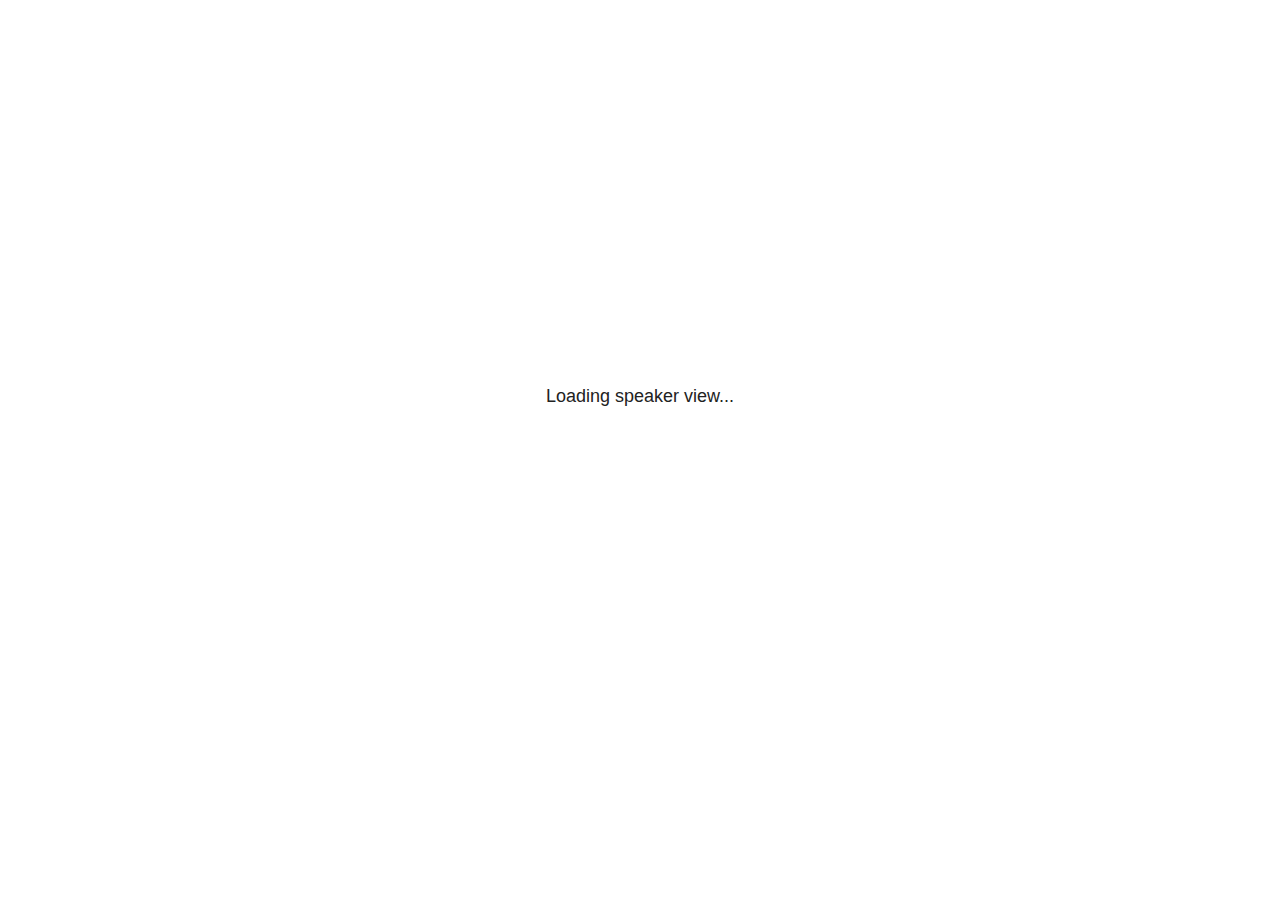
<file: slides/plugin/notes/notes.html>
<!doctype html>
<html lang="en">
	<head>
		<meta charset="utf-8">

		<title>reveal.js - Slide Notes</title>

		<style>
			body {
				font-family: Helvetica;
				font-size: 18px;
			}

			#current-slide,
			#upcoming-slide,
			#speaker-controls {
				padding: 6px;
				box-sizing: border-box;
				-moz-box-sizing: border-box;
			}

			#current-slide iframe,
			#upcoming-slide iframe {
				width: 100%;
				height: 100%;
				border: 1px solid #ddd;
			}

			#current-slide .label,
			#upcoming-slide .label {
				position: absolute;
				top: 10px;
				left: 10px;
				z-index: 2;
			}

			#connection-status {
				position: absolute;
				top: 0;
				left: 0;
				width: 100%;
				height: 100%;
				z-index: 20;
				padding: 30% 20% 20% 20%;
				font-size: 18px;
				color: #222;
				background: #fff;
				text-align: center;
				box-sizing: border-box;
				line-height: 1.4;
			}

			.overlay-element {
				height: 34px;
				line-height: 34px;
				padding: 0 10px;
				text-shadow: none;
				background: rgba( 220, 220, 220, 0.8 );
				color: #222;
				font-size: 14px;
			}

			.overlay-element.interactive:hover {
				background: rgba( 220, 220, 220, 1 );
			}

			#current-slide {
				position: absolute;
				width: 60%;
				height: 100%;
				top: 0;
				left: 0;
				padding-right: 0;
			}

			#upcoming-slide {
				position: absolute;
				width: 40%;
				height: 40%;
				right: 0;
				top: 0;
			}

			/* Speaker controls */
			#speaker-controls {
				position: absolute;
				top: 40%;
				right: 0;
				width: 40%;
				height: 60%;
				overflow: auto;
				font-size: 18px;
			}

				.speaker-controls-time.hidden,
				.speaker-controls-notes.hidden {
					display: none;
				}

				.speaker-controls-time .label,
				.speaker-controls-pace .label,
				.speaker-controls-notes .label {
					text-transform: uppercase;
					font-weight: normal;
					font-size: 0.66em;
					color: #666;
					margin: 0;
				}

				.speaker-controls-time, .speaker-controls-pace {
					border-bottom: 1px solid rgba( 200, 200, 200, 0.5 );
					margin-bottom: 10px;
					padding: 10px 16px;
					padding-bottom: 20px;
					cursor: pointer;
				}

				.speaker-controls-time .reset-button {
					opacity: 0;
					float: right;
					color: #666;
					text-decoration: none;
				}
				.speaker-controls-time:hover .reset-button {
					opacity: 1;
				}

				.speaker-controls-time .timer,
				.speaker-controls-time .clock {
					width: 50%;
				}

				.speaker-controls-time .timer,
				.speaker-controls-time .clock,
				.speaker-controls-time .pacing .hours-value,
				.speaker-controls-time .pacing .minutes-value,
				.speaker-controls-time .pacing .seconds-value {
					font-size: 1.9em;
				}

				.speaker-controls-time .timer {
					float: left;
				}

				.speaker-controls-time .clock {
					float: right;
					text-align: right;
				}

				.speaker-controls-time span.mute {
					opacity: 0.3;
				}

				.speaker-controls-time .pacing-title {
					margin-top: 5px;
				}

				.speaker-controls-time .pacing.ahead {
					color: blue;
				}

				.speaker-controls-time .pacing.on-track {
					color: green;
				}

				.speaker-controls-time .pacing.behind {
					color: red;
				}

				.speaker-controls-notes {
					padding: 10px 16px;
				}

				.speaker-controls-notes .value {
					margin-top: 5px;
					line-height: 1.4;
					font-size: 1.2em;
				}

			/* Layout selector */
			#speaker-layout {
				position: absolute;
				top: 10px;
				right: 10px;
				color: #222;
				z-index: 10;
			}
				#speaker-layout select {
					position: absolute;
					width: 100%;
					height: 100%;
					top: 0;
					left: 0;
					border: 0;
					box-shadow: 0;
					cursor: pointer;
					opacity: 0;

					font-size: 1em;
					background-color: transparent;

					-moz-appearance: none;
					-webkit-appearance: none;
					-webkit-tap-highlight-color: rgba(0, 0, 0, 0);
				}

				#speaker-layout select:focus {
					outline: none;
					box-shadow: none;
				}

			.clear {
				clear: both;
			}

			/* Speaker layout: Wide */
			body[data-speaker-layout="wide"] #current-slide,
			body[data-speaker-layout="wide"] #upcoming-slide {
				width: 50%;
				height: 45%;
				padding: 6px;
			}

			body[data-speaker-layout="wide"] #current-slide {
				top: 0;
				left: 0;
			}

			body[data-speaker-layout="wide"] #upcoming-slide {
				top: 0;
				left: 50%;
			}

			body[data-speaker-layout="wide"] #speaker-controls {
				top: 45%;
				left: 0;
				width: 100%;
				height: 50%;
				font-size: 1.25em;
			}

			/* Speaker layout: Tall */
			body[data-speaker-layout="tall"] #current-slide,
			body[data-speaker-layout="tall"] #upcoming-slide {
				width: 45%;
				height: 50%;
				padding: 6px;
			}

			body[data-speaker-layout="tall"] #current-slide {
				top: 0;
				left: 0;
			}

			body[data-speaker-layout="tall"] #upcoming-slide {
				top: 50%;
				left: 0;
			}

			body[data-speaker-layout="tall"] #speaker-controls {
				padding-top: 40px;
				top: 0;
				left: 45%;
				width: 55%;
				height: 100%;
				font-size: 1.25em;
			}

			/* Speaker layout: Notes only */
			body[data-speaker-layout="notes-only"] #current-slide,
			body[data-speaker-layout="notes-only"] #upcoming-slide {
				display: none;
			}

			body[data-speaker-layout="notes-only"] #speaker-controls {
				padding-top: 40px;
				top: 0;
				left: 0;
				width: 100%;
				height: 100%;
				font-size: 1.25em;
			}

			@media screen and (max-width: 1080px) {
				body[data-speaker-layout="default"] #speaker-controls {
					font-size: 16px;
				}
			}

			@media screen and (max-width: 900px) {
				body[data-speaker-layout="default"] #speaker-controls {
					font-size: 14px;
				}
			}

			@media screen and (max-width: 800px) {
				body[data-speaker-layout="default"] #speaker-controls {
					font-size: 12px;
				}
			}

		</style>
	</head>

	<body>

		<div id="connection-status">Loading speaker view...</div>

		<div id="current-slide"></div>
		<div id="upcoming-slide"><span class="overlay-element label">Upcoming</span></div>
		<div id="speaker-controls">
			<div class="speaker-controls-time">
				<h4 class="label">Time <span class="reset-button">Click to Reset</span></h4>
				<div class="clock">
					<span class="clock-value">0:00 AM</span>
				</div>
				<div class="timer">
					<span class="hours-value">00</span><span class="minutes-value">:00</span><span class="seconds-value">:00</span>
				</div>
				<div class="clear"></div>

				<h4 class="label pacing-title" style="display: none">Pacing – Time to finish current slide</h4>
				<div class="pacing" style="display: none">
					<span class="hours-value">00</span><span class="minutes-value">:00</span><span class="seconds-value">:00</span>
				</div>
			</div>

			<div class="speaker-controls-notes hidden">
				<h4 class="label">Notes</h4>
				<div class="value"></div>
			</div>
		</div>
		<div id="speaker-layout" class="overlay-element interactive">
			<span class="speaker-layout-label"></span>
			<select class="speaker-layout-dropdown"></select>
		</div>

		<script src="../../plugin/markdown/marked.js"></script>
		<script>

			(function() {

				var notes,
					notesValue,
					currentState,
					currentSlide,
					upcomingSlide,
					layoutLabel,
					layoutDropdown,
					pendingCalls = {},
					lastRevealApiCallId = 0,
					connected = false;

				var SPEAKER_LAYOUTS = {
					'default': 'Default',
					'wide': 'Wide',
					'tall': 'Tall',
					'notes-only': 'Notes only'
				};

				setupLayout();

				var connectionStatus = document.querySelector( '#connection-status' );
				var connectionTimeout = setTimeout( function() {
					connectionStatus.innerHTML = 'Error connecting to main window.<br>Please try closing and reopening the speaker view.';
				}, 5000 );

				window.addEventListener( 'message', function( event ) {

					clearTimeout( connectionTimeout );
					connectionStatus.style.display = 'none';

					var data = JSON.parse( event.data );

					// The overview mode is only useful to the reveal.js instance
					// where navigation occurs so we don't sync it
					if( data.state ) delete data.state.overview;

					// Messages sent by the notes plugin inside of the main window
					if( data && data.namespace === 'reveal-notes' ) {
						if( data.type === 'connect' ) {
							handleConnectMessage( data );
						}
						else if( data.type === 'state' ) {
							handleStateMessage( data );
						}
						else if( data.type === 'return' ) {
							pendingCalls[data.callId](data.result);
							delete pendingCalls[data.callId];
						}
					}
					// Messages sent by the reveal.js inside of the current slide preview
					else if( data && data.namespace === 'reveal' ) {
						if( /ready/.test( data.eventName ) ) {
							// Send a message back to notify that the handshake is complete
							window.opener.postMessage( JSON.stringify({ namespace: 'reveal-notes', type: 'connected'} ), '*' );
						}
						else if( /slidechanged|fragmentshown|fragmenthidden|paused|resumed/.test( data.eventName ) && currentState !== JSON.stringify( data.state ) ) {

							window.opener.postMessage( JSON.stringify({ method: 'setState', args: [ data.state ]} ), '*' );

						}
					}

				} );

				/**
				 * Asynchronously calls the Reveal.js API of the main frame.
				 */
				function callRevealApi( methodName, methodArguments, callback ) {

					var callId = ++lastRevealApiCallId;
					pendingCalls[callId] = callback;
					window.opener.postMessage( JSON.stringify( {
						namespace: 'reveal-notes',
						type: 'call',
						callId: callId,
						methodName: methodName,
						arguments: methodArguments
					} ), '*' );

				}

				/**
				 * Called when the main window is trying to establish a
				 * connection.
				 */
				function handleConnectMessage( data ) {

					if( connected === false ) {
						connected = true;

						setupIframes( data );
						setupKeyboard();
						setupNotes();
						setupTimer();
					}

				}

				/**
				 * Called when the main window sends an updated state.
				 */
				function handleStateMessage( data ) {

					// Store the most recently set state to avoid circular loops
					// applying the same state
					currentState = JSON.stringify( data.state );

					// No need for updating the notes in case of fragment changes
					if ( data.notes ) {
						notes.classList.remove( 'hidden' );
						notesValue.style.whiteSpace = data.whitespace;
						if( data.markdown ) {
							notesValue.innerHTML = marked( data.notes );
						}
						else {
							notesValue.innerHTML = data.notes;
						}
					}
					else {
						notes.classList.add( 'hidden' );
					}

					// Update the note slides
					currentSlide.contentWindow.postMessage( JSON.stringify({ method: 'setState', args: [ data.state ] }), '*' );
					upcomingSlide.contentWindow.postMessage( JSON.stringify({ method: 'setState', args: [ data.state ] }), '*' );
					upcomingSlide.contentWindow.postMessage( JSON.stringify({ method: 'next' }), '*' );

				}

				// Limit to max one state update per X ms
				handleStateMessage = debounce( handleStateMessage, 200 );

				/**
				 * Forward keyboard events to the current slide window.
				 * This enables keyboard events to work even if focus
				 * isn't set on the current slide iframe.
				 *
				 * Block F5 default handling, it reloads and disconnects
				 * the speaker notes window.
				 */
				function setupKeyboard() {

					document.addEventListener( 'keydown', function( event ) {
						if( event.keyCode === 116 || ( event.metaKey && event.keyCode === 82 ) ) {
							event.preventDefault();
							return false;
						}
						currentSlide.contentWindow.postMessage( JSON.stringify({ method: 'triggerKey', args: [ event.keyCode ] }), '*' );
					} );

				}

				/**
				 * Creates the preview iframes.
				 */
				function setupIframes( data ) {

					var params = [
						'receiver',
						'progress=false',
						'history=false',
						'transition=none',
						'autoSlide=0',
						'backgroundTransition=none'
					].join( '&' );

					var urlSeparator = /\?/.test(data.url) ? '&' : '?';
					var hash = '#/' + data.state.indexh + '/' + data.state.indexv;
					var currentURL = data.url + urlSeparator + params + '&postMessageEvents=true' + hash;
					var upcomingURL = data.url + urlSeparator + params + '&controls=false' + hash;

					currentSlide = document.createElement( 'iframe' );
					currentSlide.setAttribute( 'width', 1280 );
					currentSlide.setAttribute( 'height', 1024 );
					currentSlide.setAttribute( 'src', currentURL );
					document.querySelector( '#current-slide' ).appendChild( currentSlide );

					upcomingSlide = document.createElement( 'iframe' );
					upcomingSlide.setAttribute( 'width', 640 );
					upcomingSlide.setAttribute( 'height', 512 );
					upcomingSlide.setAttribute( 'src', upcomingURL );
					document.querySelector( '#upcoming-slide' ).appendChild( upcomingSlide );

				}

				/**
				 * Setup the notes UI.
				 */
				function setupNotes() {

					notes = document.querySelector( '.speaker-controls-notes' );
					notesValue = document.querySelector( '.speaker-controls-notes .value' );

				}

				function getTimings( callback ) {

					callRevealApi( 'getSlidesAttributes', [], function ( slideAttributes ) {
						callRevealApi( 'getConfig', [], function ( config ) {
							var defaultTiming = config.defaultTiming;
							if (defaultTiming == null) {
								callback(null);
								return;
							}

							var timings = [];
							for ( var i in slideAttributes ) {
								var slide = slideAttributes[ i ];
								var timing = defaultTiming;
								if( slide.hasOwnProperty( 'data-timing' )) {
									var t = slide[ 'data-timing' ];
									timing = parseInt(t);
									if( isNaN(timing) ) {
										console.warn("Could not parse timing '" + t + "' of slide " + i + "; using default of " + defaultTiming);
										timing = defaultTiming;
									}
								}
								timings.push(timing);
							}

							callback( timings );
						} );
					} );

				}

				/**
				 * Return the number of seconds allocated for presenting
				 * all slides up to and including this one.
				 */
				function getTimeAllocated( timings, callback ) {

					callRevealApi( 'getSlidePastCount', [], function ( currentSlide ) {
						var allocated = 0;
						for (var i in timings.slice(0, currentSlide + 1)) {
							allocated += timings[i];
						}
						callback( allocated );
					} );

				}

				/**
				 * Create the timer and clock and start updating them
				 * at an interval.
				 */
				function setupTimer() {

					var start = new Date(),
					timeEl = document.querySelector( '.speaker-controls-time' ),
					clockEl = timeEl.querySelector( '.clock-value' ),
					hoursEl = timeEl.querySelector( '.hours-value' ),
					minutesEl = timeEl.querySelector( '.minutes-value' ),
					secondsEl = timeEl.querySelector( '.seconds-value' ),
					pacingTitleEl = timeEl.querySelector( '.pacing-title' ),
					pacingEl = timeEl.querySelector( '.pacing' ),
					pacingHoursEl = pacingEl.querySelector( '.hours-value' ),
					pacingMinutesEl = pacingEl.querySelector( '.minutes-value' ),
					pacingSecondsEl = pacingEl.querySelector( '.seconds-value' );

					var timings = null;
					getTimings( function ( _timings ) {

						timings = _timings;
						if (_timings !== null) {
							pacingTitleEl.style.removeProperty('display');
							pacingEl.style.removeProperty('display');
						}

						// Update once directly
						_updateTimer();

						// Then update every second
						setInterval( _updateTimer, 1000 );

					} );


					function _resetTimer() {

						if (timings == null) {
							start = new Date();
							_updateTimer();
						}
						else {
							// Reset timer to beginning of current slide
							getTimeAllocated( timings, function ( slideEndTimingSeconds ) {
								var slideEndTiming = slideEndTimingSeconds * 1000;
								callRevealApi( 'getSlidePastCount', [], function ( currentSlide ) {
									var currentSlideTiming = timings[currentSlide] * 1000;
									var previousSlidesTiming = slideEndTiming - currentSlideTiming;
									var now = new Date();
									start = new Date(now.getTime() - previousSlidesTiming);
									_updateTimer();
								} );
							} );
						}

					}

					timeEl.addEventListener( 'click', function() {
						_resetTimer();
						return false;
					} );

					function _displayTime( hrEl, minEl, secEl, time) {

						var sign = Math.sign(time) == -1 ? "-" : "";
						time = Math.abs(Math.round(time / 1000));
						var seconds = time % 60;
						var minutes = Math.floor( time / 60 ) % 60 ;
						var hours = Math.floor( time / ( 60 * 60 )) ;
						hrEl.innerHTML = sign + zeroPadInteger( hours );
						if (hours == 0) {
							hrEl.classList.add( 'mute' );
						}
						else {
							hrEl.classList.remove( 'mute' );
						}
						minEl.innerHTML = ':' + zeroPadInteger( minutes );
						if (hours == 0 && minutes == 0) {
							minEl.classList.add( 'mute' );
						}
						else {
							minEl.classList.remove( 'mute' );
						}
						secEl.innerHTML = ':' + zeroPadInteger( seconds );
					}

					function _updateTimer() {

						var diff, hours, minutes, seconds,
						now = new Date();

						diff = now.getTime() - start.getTime();

						clockEl.innerHTML = now.toLocaleTimeString( 'en-US', { hour12: true, hour: '2-digit', minute:'2-digit' } );
						_displayTime( hoursEl, minutesEl, secondsEl, diff );
						if (timings !== null) {
							_updatePacing(diff);
						}

					}

					function _updatePacing(diff) {

						getTimeAllocated( timings, function ( slideEndTimingSeconds ) {
							var slideEndTiming = slideEndTimingSeconds * 1000;

							callRevealApi( 'getSlidePastCount', [], function ( currentSlide ) {
								var currentSlideTiming = timings[currentSlide] * 1000;
								var timeLeftCurrentSlide = slideEndTiming - diff;
								if (timeLeftCurrentSlide < 0) {
									pacingEl.className = 'pacing behind';
								}
								else if (timeLeftCurrentSlide < currentSlideTiming) {
									pacingEl.className = 'pacing on-track';
								}
								else {
									pacingEl.className = 'pacing ahead';
								}
								_displayTime( pacingHoursEl, pacingMinutesEl, pacingSecondsEl, timeLeftCurrentSlide );
							} );
						} );
					}

				}

				/**
				 * Sets up the speaker view layout and layout selector.
				 */
				function setupLayout() {

					layoutDropdown = document.querySelector( '.speaker-layout-dropdown' );
					layoutLabel = document.querySelector( '.speaker-layout-label' );

					// Render the list of available layouts
					for( var id in SPEAKER_LAYOUTS ) {
						var option = document.createElement( 'option' );
						option.setAttribute( 'value', id );
						option.textContent = SPEAKER_LAYOUTS[ id ];
						layoutDropdown.appendChild( option );
					}

					// Monitor the dropdown for changes
					layoutDropdown.addEventListener( 'change', function( event ) {

						setLayout( layoutDropdown.value );

					}, false );

					// Restore any currently persisted layout
					setLayout( getLayout() );

				}

				/**
				 * Sets a new speaker view layout. The layout is persisted
				 * in local storage.
				 */
				function setLayout( value ) {

					var title = SPEAKER_LAYOUTS[ value ];

					layoutLabel.innerHTML = 'Layout' + ( title ? ( ': ' + title ) : '' );
					layoutDropdown.value = value;

					document.body.setAttribute( 'data-speaker-layout', value );

					// Persist locally
					if( supportsLocalStorage() ) {
						window.localStorage.setItem( 'reveal-speaker-layout', value );
					}

				}

				/**
				 * Returns the ID of the most recently set speaker layout
				 * or our default layout if none has been set.
				 */
				function getLayout() {

					if( supportsLocalStorage() ) {
						var layout = window.localStorage.getItem( 'reveal-speaker-layout' );
						if( layout ) {
							return layout;
						}
					}

					// Default to the first record in the layouts hash
					for( var id in SPEAKER_LAYOUTS ) {
						return id;
					}

				}

				function supportsLocalStorage() {

					try {
						localStorage.setItem('test', 'test');
						localStorage.removeItem('test');
						return true;
					}
					catch( e ) {
						return false;
					}

				}

				function zeroPadInteger( num ) {

					var str = '00' + parseInt( num );
					return str.substring( str.length - 2 );

				}

				/**
				 * Limits the frequency at which a function can be called.
				 */
				function debounce( fn, ms ) {

					var lastTime = 0,
						timeout;

					return function() {

						var args = arguments;
						var context = this;

						clearTimeout( timeout );

						var timeSinceLastCall = Date.now() - lastTime;
						if( timeSinceLastCall > ms ) {
							fn.apply( context, args );
							lastTime = Date.now();
						}
						else {
							timeout = setTimeout( function() {
								fn.apply( context, args );
								lastTime = Date.now();
							}, ms - timeSinceLastCall );
						}

					}

				}

			})();

		</script>
	</body>
</html>
</file>
